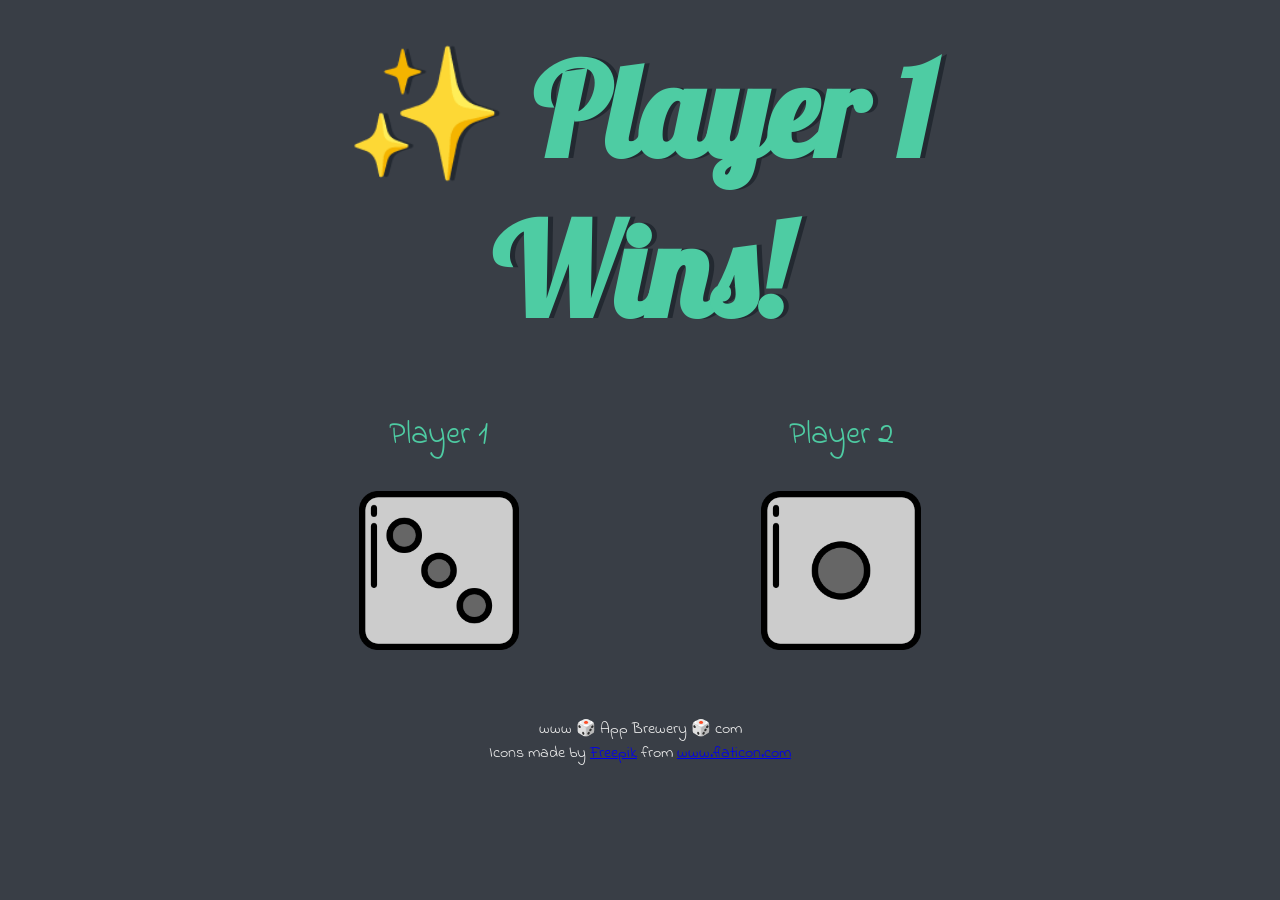
<file: index.html>
<!DOCTYPE html>
<html lang="en" dir="ltr">
  <head>
    <meta charset="utf-8">
    <title>Dicee</title>
    <link rel="stylesheet" href="styles.css">
    <link href="https://fonts.googleapis.com/css?family=Indie+Flower|Lobster" rel="stylesheet">

  </head>
  <body>

    <div class="container">
      <h1>Refresh Me</h1>

      <div class="dice">
        <p>Player 1</p>
        <img class="img1" src="images/dice6.png">
      </div>

      <div class="dice">
        <p>Player 2</p>
        <img class="img2" src="images/dice6.png">
      </div>

    </div>

    <script src="index.js" charset="utf-8"></script>
  </body>

  <footer>
    www 🎲 App Brewery 🎲 com
    <div>Icons made by <a href="https://www.freepik.com" title="Freepik">Freepik</a> from <a href="https://www.flaticon.com/" title="Flaticon">www.flaticon.com</a></div>
  </footer>
</html>
</file>
<file: styles.css>
.container {
  width: 70%;
  margin: auto;
  text-align: center;
}

.dice {
  text-align: center;
  display: inline-block;
  width: 45%;
}

body {
  background-color: #393E46;
}

h1 {
  margin: 30px;
  font-family: 'Lobster', cursive;
  text-shadow: 5px 0 #232931;
  font-size: 8rem;
  color: #4ECCA3;
}

p {
  font-size: 2rem;
  color: #4ECCA3;
  font-family: 'Indie Flower', cursive;
}

img {
  width: 40%;
}

footer {
  margin-top: 5%;
  color: #EEEEEE;
  text-align: center;
  font-family: 'Indie Flower', cursive;

}
</file>
